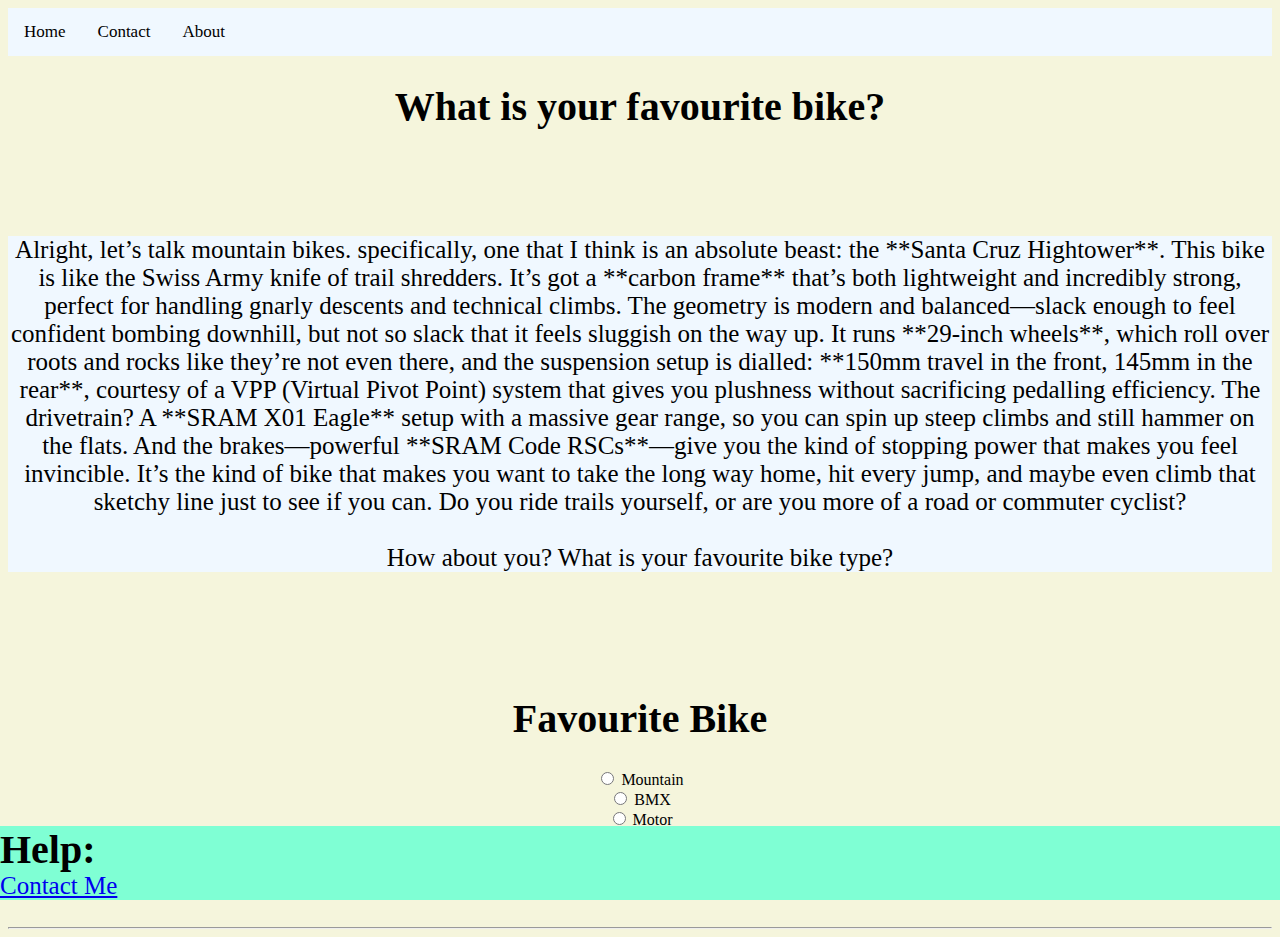
<file: index.html>
<!DOCTYPE html>
<html lang="en">
<head>
    <meta charset="UTF-8">
    <meta name="viewport" content="width=device-width, initial-scale=1.0">
    <title>Cycling</title>
    <link rel="icon" type="image/x-icon" href="https://encrypted-tbn1.gstatic.com/shopping?q=tbn:ANd9GcR4vHU5XjZmbsD36fMU6SA-5oObiYqzgkb24pgbbeXOcHGdAuiNsn633PcCGcIX9ROem35zojiHHTxONnPN5V6zYbMt6xW_9ez2-GsoLOg0PEvPyBMCkT_lvQ&usqp=CAc">
    <link rel="stylesheet" href="./style.css"/>
</head>
<body>
    <div class="top_bar">
        <a class="active" href="">Home</a>
        <a href="./contact.html">Contact</a>
        <a href="./about.html">About</a>
    </div>
    <h1>What is your favourite bike?</h1>
    <br/><br/><br/>
    <p>
        Alright, let’s talk mountain bikes. specifically, one that I think is an absolute beast: the **Santa Cruz Hightower**.
        This bike is like the Swiss Army knife of trail shredders. It’s got a **carbon frame** that’s both lightweight and incredibly strong, perfect for handling gnarly descents and technical climbs. The geometry is modern and balanced—slack enough to feel confident bombing downhill, but not so slack that it feels sluggish on the way up.
        It runs **29-inch wheels**, which roll over roots and rocks like they’re not even there, and the suspension setup is dialled: **150mm travel in the front, 145mm in the rear**, courtesy of a VPP (Virtual Pivot Point) system that gives you plushness without sacrificing pedalling efficiency.
        The drivetrain? A **SRAM X01 Eagle** setup with a massive gear range, so you can spin up steep climbs and still hammer on the flats. And the brakes—powerful **SRAM Code RSCs**—give you the kind of stopping power that makes you feel invincible.
        It’s the kind of bike that makes you want to take the long way home, hit every jump, and maybe even climb that sketchy line just to see if you can.
        Do you ride trails yourself, or are you more of a road or commuter cyclist? 
    <br/>
    <br/>
        How about you? What is your favourite bike type?
    </p>
    <br/><br/><br/><br/>
    <div style="text-align: center;">
    <h1>Favourite Bike</h1>
    <form>
        <input type="radio" name="favourite bike" value="HTML">
        <label for="mountain">Mountain</label><br>
        <input type="radio" id="css" name="favourite bike" value="CSS">
        <label for="BMX">BMX</label><br>
        <input type="radio" id="javascript" name="favourite bike" value="JavaScript">
        <label for="Motor">Motor</label><br><br>
    </form></div>
    <br/>
    <br/>
    <br/>
    <br/>
    <hr/>
    <div class="help">
        <h1 class="help">Help:</h1>
        <a class="help" href="./">Home</a><br/>
        <a class="help" href="./contact.html">Contact Me</a>
    </div>
</body>
</html>
</file>
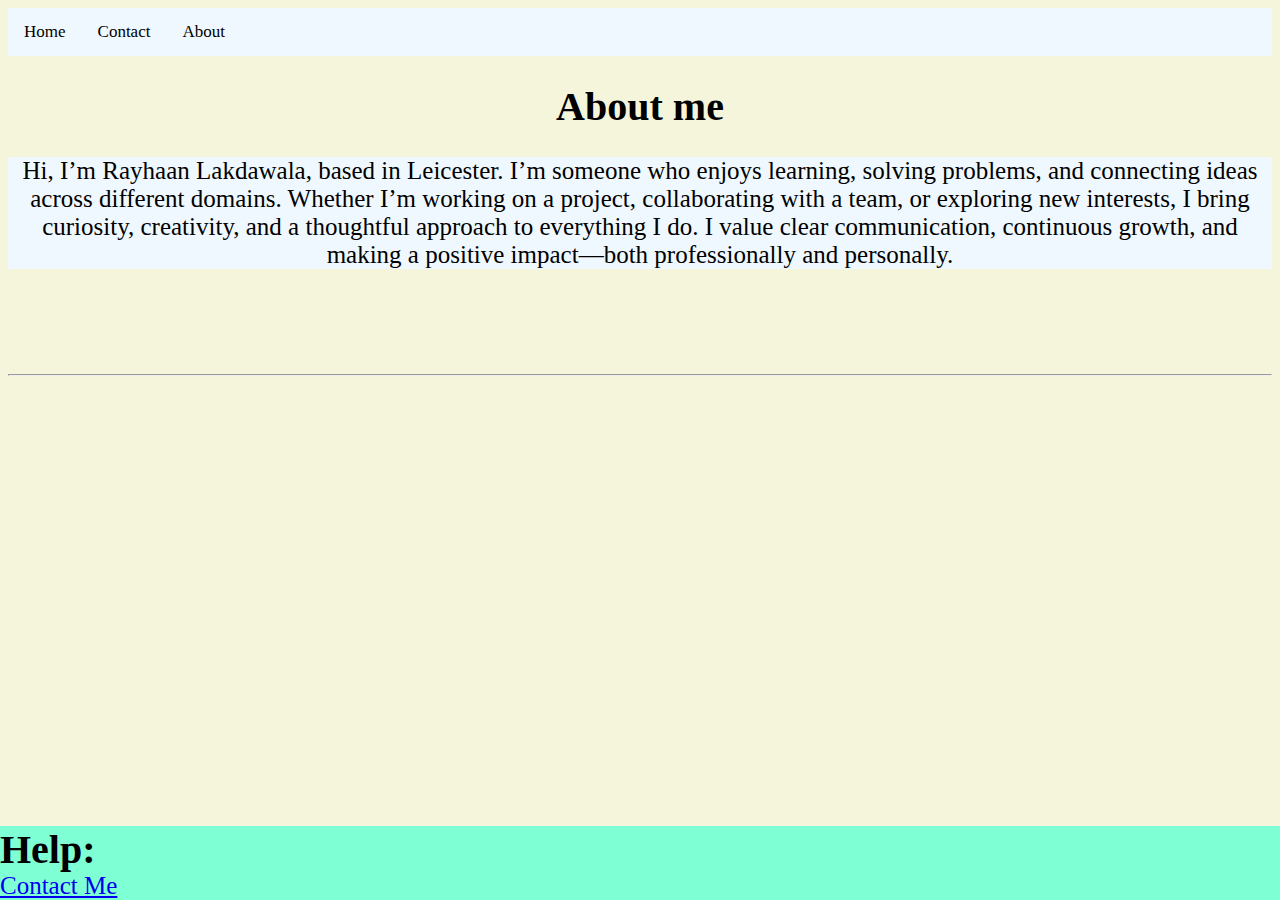
<file: about.html>
<!DOCTYPE html>
<html lang="en">
<head>
    <meta charset="UTF-8">
    <meta name="viewport" content="width=device-width, initial-scale=1.0">
    <title>About</title>
    <link rel="stylesheet" href="./style.css">
    <link rel="icon" type="image/x-icon" href="[data-uri]">
</head>
<body>
    <div class="top_bar">
        <a class="active" href="./">Home</a>
        <a href="./contact.html">Contact</a>
        <a href="./about.html">About</a>
    </div>
    <h1>About me</h1>
    <p>Hi, I’m Rayhaan Lakdawala, based in Leicester. I’m someone who enjoys learning, solving problems, and connecting ideas across different domains. Whether I’m working on a project, collaborating with a team, or exploring new interests, I bring curiosity, creativity, and a thoughtful approach to everything I do. I value clear communication, continuous growth, and making a positive impact—both professionally and personally.</p>
    <br/>
    <br/>
    <br/>
    <br/>
    <hr/>
    <div class="help">
        <h1 class="help">Help:</h1>
        <a class="help" href="./">Home</a><br/>
        <a class="help" href="./contact.html">Contact Me</a>
    </div>
</body>
</html>
</file>
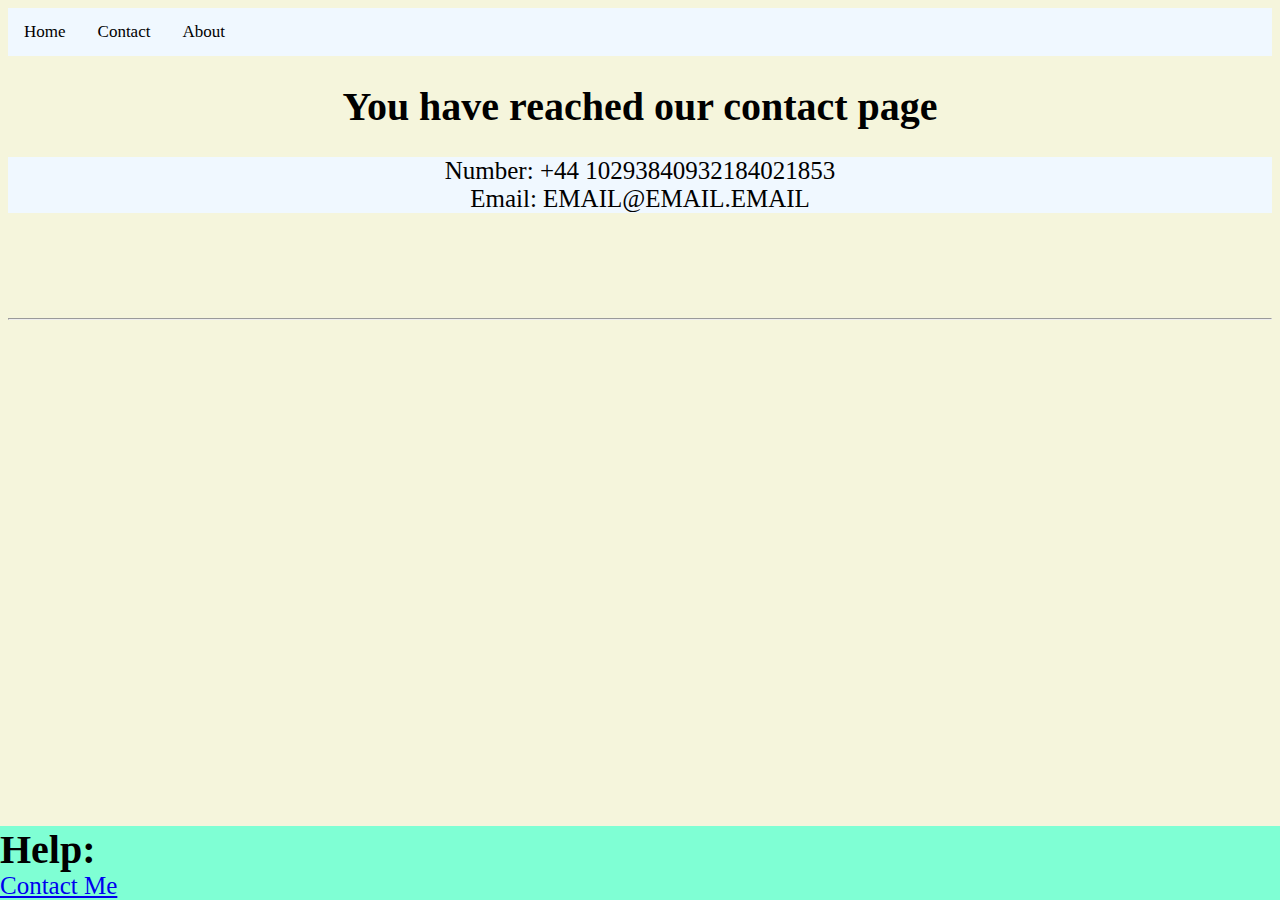
<file: contact.html>
<!DOCTYPE html>
<html lang="en">
<head>
    <meta charset="UTF-8">
    <meta name="viewport" content="width=device-width, initial-scale=1.0">
    <title>Contact</title>
    <link rel="stylesheet" href="./style.css">
    <link rel="icon" type="image/x-icon" href="[data-uri]">
</head>
<body>
    <div class="top_bar">
        <a class="active" href="./">Home</a>
        <a href="./contact.html">Contact</a>
        <a href="./about.html">About</a>
    </div>
    <h1>You have reached our contact page</h1>
    <p>
        Number: +44 10293840932184021853<br/>
        Email:  EMAIL@EMAIL.EMAIL
    </p>
    <br/>
    <br/>
    <br/>
    <br/>
    <hr/>
    <div class="help">
        <h1 class="help">Help:</h1>
        <a class="help" href="./">Home</a><br/>
        <a class="help" href="./contact.html">Contact Me</a>
    </div>
</body>
</html>
</file>
<file: style.css>
body{
    background-color: beige;
 }

p{
    text-align: center;
    font-size: 25px;
    background-color: aliceblue;
}

table{
    border:1px solid black;
    margin-left:auto;
    margin-right:auto;
    font-size: 25px;
    background-color: aqua;
}

h1{
    text-align: center;
    font-size: 40px;
}

.help{
    text-align: left;
    background-color: aquamarine;
    left: 0;
    bottom: 0;
    width: 100%;
    position: absolute;
}

.help > h1{
    font-size: 40px;
}

.help > a{
    font-size: 25px;
}

.help > a:hover{
    background-color: goldenrod;
}

.top_bar{
    background-color: aliceblue;
    overflow: hidden;
}

.top_bar > a{
  float: left;
  color: #000000;
  text-align: center;
  padding: 14px 16px;
  text-decoration: none;
  font-size: 17px;
}

.top_bar >a:hover{
    background-color: grey;
}
</file>
